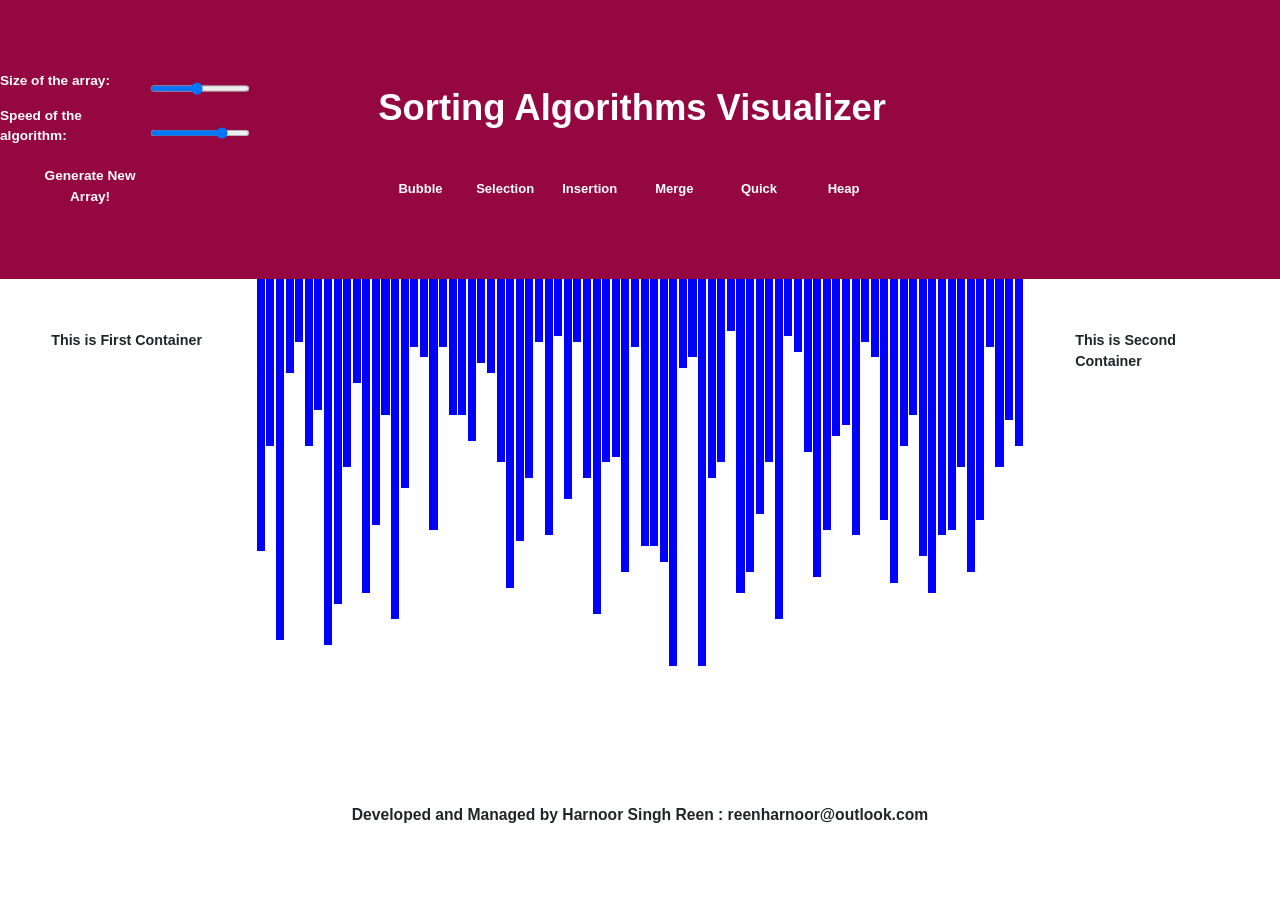
<file: index.html>
<!doctype html>
<html lang="en">

<head>
    <!-- Required meta tags -->
    <meta charset="utf-8">
    <meta name="viewport" content="width=device-width, initial-scale=1">

    <!-- Bootstrap CSS -->
    <link href="https://cdn.jsdelivr.net/npm/bootstrap@5.0.0-beta3/dist/css/bootstrap.min.css" rel="stylesheet"
        integrity="sha384-eOJMYsd53ii+scO/bJGFsiCZc+5NDVN2yr8+0RDqr0Ql0h+rP48ckxlpbzKgwra6" crossorigin="anonymous">

    <title>Sorting Algorithms Visualizer</title>
    <link rel="stylesheet" href="stylesheets/style.css">
</head>

<body>
    <header>
        <nav class="navbar navbar-expand-lg">
              <div class="array-inputs">
                <p>Size of the array:</p>
                <input id="a_size" type="range" min=20 max=150 step=1 value=80>
                <p>Speed of the algorithm:</p>
                <input id="a_speed" type="range" min=1 max=5 step=1 value=4>
                <button id="a_generate">Generate New Array!</button>
            </div>

            <div class="header_right">
                <p class="nav-heading">Sorting Algorithms Visualizer</p>

                <div class="algos">
                    <button>Bubble</button>
                    <button>Selection</button>
                    <button>Insertion</button>
                    <button>Merge</button>
                    <button>Quick</button>
                    <button style="margin-right: 0px;">Heap</button>
                </div>
            </div>
          </nav>
    </header>
    <section>

        <div id="Info_Cont1">
            <p>This is First Container</p>
        </div>

        <div id="array_container">

        </div>

        <div id="Info_Cont2">
            <p>This is Second Container</p>
        </div>

    </section>

    <footer>
        Developed and Managed by Harnoor Singh Reen : reenharnoor@outlook.com
    </footer>
    <!-- Optional JavaScript; choose one of the two! -->

    <!-- Option 1: Bootstrap Bundle with Popper -->
    <script src="https://cdn.jsdelivr.net/npm/bootstrap@5.0.0-beta3/dist/js/bootstrap.bundle.min.js"
        integrity="sha384-JEW9xMcG8R+pH31jmWH6WWP0WintQrMb4s7ZOdauHnUtxwoG2vI5DkLtS3qm9Ekf"
        crossorigin="anonymous"></script>
    <script src="./scripts/main.js"></script>
    <script src="./scripts/visualizations.js"></script>
    <script src="./scripts/bubbleSort.js"></script>
    <script src="scripts\selectionSort.js"></script>
    <script src="scripts\inserstionSort.js"></script>
    <script src="./scripts/mergeSort.js"></script>
    <script src="./scripts/quickSort.js"></script>
    <script src="./scripts/heapSort.js"></script>
    <!-- Option 2: Separate Popper and Bootstrap JS -->
    <!--
    <script src="https://cdn.jsdelivr.net/npm/@popperjs/core@2.9.1/dist/umd/popper.min.js" integrity="sha384-SR1sx49pcuLnqZUnnPwx6FCym0wLsk5JZuNx2bPPENzswTNFaQU1RDvt3wT4gWFG" crossorigin="anonymous"></script>
    <script src="https://cdn.jsdelivr.net/npm/bootstrap@5.0.0-beta3/dist/js/bootstrap.min.js" integrity="sha384-j0CNLUeiqtyaRmlzUHCPZ+Gy5fQu0dQ6eZ/xAww941Ai1SxSY+0EQqNXNE6DZiVc" crossorigin="anonymous"></script>
    -->
</body>

</html>
</file>
<file: stylesheets/style.css>
* {
    margin: 0px;
    padding: 0px;
    font-family: 'Helvetica Neue', Helvetica, Arial, sans-serif;
    font-size: large;
    font-weight: bold;
    zoom: 95.5%;
    /* text-transform: uppercase; */
  }
  
  nav {
    background-color: #950740;
    color: white;
    display: -ms-grid;
    display: grid;
    -ms-grid-columns: 30% 60%;
        grid-template-columns: 30% 60%;
    -webkit-column-gap: 10%;
            column-gap: 10%;
    padding: 0% 5%;
  }
  
  nav .array-inputs {
    display: -ms-grid;
    display: grid;
    -ms-grid-columns: 60% 40%;
        grid-template-columns: 60% 40%;
    place-content: center;
    padding: 5% 0%;
  }
  
  nav .array-inputs #a_size {
    padding: 5% 0%;
  }
  
  nav .array-inputs #a_speed {
    padding: 5% 0%;
  }
  
  nav .array-inputs #a_generate {
    background-color: transparent;
    border: none;
    outline: none;
    color: white;
    padding: 4% 0% 0% 0%;
    padding-left: 20%;
  }
  
  nav .array-inputs #a_generate:hover {
    cursor: pointer;
  }
  
  nav .header_right {
    display: -webkit-box;
    display: -ms-flexbox;
    display: flex;
    -webkit-box-orient: vertical;
    -webkit-box-direction: normal;
        -ms-flex-direction: column;
            flex-direction: column;
  }
  
  nav .header_right .nav-heading {
    display: inline-block;
    font-size: xxx-large;
    padding: 3% 0%;
  }
  
  nav .header_right .algos {
    display: -ms-grid;
    display: grid;
    -ms-grid-columns: (16.66667%)[6];
        grid-template-columns: repeat(6, 16.66667%);
    place-content: center;
    padding: 2% 0%;
  }
  
  nav .header_right .algos button {
    background-color: transparent;
    border: none;
    color: white;
    outline: none;
    padding: 5% 0%;
    font-size: large;
  }
  
  nav .header_right .algos button:hover {
    background-color: blue;
    cursor: pointer;
  }
  
  nav .header_right .algos .butt_locked {
    background-color: transparent;
    cursor: pointer;
  }
  
  nav .header_right .algos .butt_locked:hover {
    background-color: transparent;
    cursor: pointer;
  }
  
  nav .header_right .algos .butt_selected {
    background-color: white;
    color: green;
  }
  
  nav .header_right .algos .butt_selected:hover {
    background-color: white;
    cursor: pointer;
  }
  
  nav .header_right .algos .butt_unselected:hover {
    background-color: blue;
    cursor: pointer;
  }
  
  section {
    display: -ms-grid;
    display: grid;
    -ms-grid-columns: 20% 60% 20%;
        grid-template-columns: 20% 60% 20%;
  }
  
  section #Info_Cont1 {
    padding: 20%;
  }
  
  section #array_container {
    display: -webkit-box;
    display: -ms-flexbox;
    display: flex;
    width: 100%;
    height: 70vh;
  }
  
  section #Info_Cont2 {
    padding: 20%;
  }
  
  .hide {
    display: none;
  }
  
  footer{
    text-align: center;
  }
  /* Media Queries: Tablet Landscape */
@media screen and (max-width: 1060px) {
  #primary { width:67%; }
  #secondary { width:30%; margin-left:3%;}  
}

/* Media Queries: Tabled Portrait */
@media screen and (max-width: 768px) {
  #primary { width:100%; }
  #secondary { width:100%; margin:0; border:none; }
}
</file>
